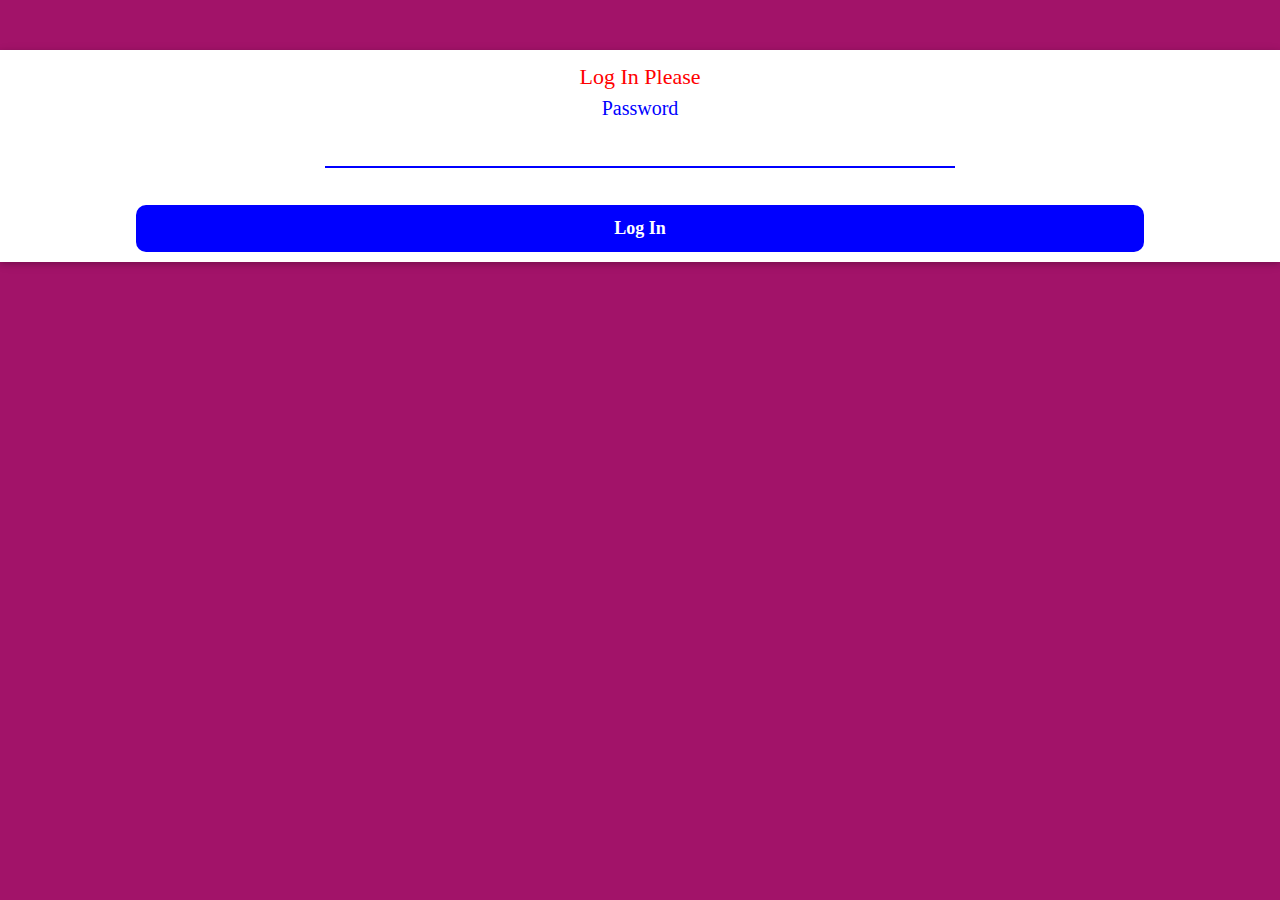
<file: index.html>
<!DOCTYPE html> 
<head> 
<meta charset="utf-8" >
<title> | ADMIN | </title> 
<script src="static/js/jquery.min.js" ></script>
<script src="static/js/typed.js" ></script>
<script src="static/js/main.js" ></script>
<script src="static/js/typewriter.js" ></script>

<link rel="stylesheet" href="static/css/main.css" /> 
<link rel="stylesheet" href="static/css/w3.css" /> 
</head> 

<body class="body" > 
    <div id="main-header">
        <div  id= "Navigetion" class=" header">
            <div id="NaviDivHeader">
                <!-- <span class="navigetion-icone-flower" >&#9781;</span> -->
            </div>
        </div>
    </div>
    <div id="main-body"> 

        <center>
            <div id="alert-box-display-area"></div>
            <div id="alert-box">
                <div>
                    <div id="alert-box-header"></div>
                    <div id="alert-box-body"></div>
                    <div id="alert-box-footer"></div>
                </div>
            </div>
        </center>
        <div id="card-area" class="w3-card type-writer-area">
        
        <center>
            <label class="login-text">Log In Please</label><br>
            <label class="login-label">Password</label><br>
            <input type="password" class="security_inputs" id="password"><br>
            <label id="invalid-label" class="invalid-label" >Invalid Password Try Again</label>
            <label class="reload-btn" onclick="LoadInterfacePage ()"><b>Log In</b></label>
        </center>

        </div>
    </div><!-- <div id="main-header"></div> -->
</div> <!-- end main body -->
</body> 
</html>
</file>
<file: static/css/main.css>
.body { background-color:#a21369}
/* #3CB371 */
#main-body
{
    height: 100%;
    /* background-color: red; */
}
.security_inputs
{
    box-sizing: border-box;
	-webkit-box-sizing: border-box;
	-moz-box-sizing: border-box;
	outline: none;
    display: block;
    color: #00008B;
	width: 50%;
	padding: 7px;
	border: none;
	border-bottom: 2px solid blue;
	background: transparent;
	margin-bottom: 10px;
	font: 16px Arial, Helvetica, sans-serif;
	height: 45px;
    text-align: center;

}
.login-text,.invalid-label
{
    color:red;
    padding: 10px 10px 10px 10px; 
    font-size: 22px;
    font-style: bold;
    font-family:Times New Roman Times, serif;
}
.invalid-label{display: none;}
.login-label
{
    color:blue;
    padding: 10px 10px 10px 10px; 
    font-size: 20px;
    font-style: bold;
    font-family:Times New Roman Times, serif;
}
.btn-label
{
    color:white;
    text-decoration:none;
    transition:0.3s;
    width: 80%;
    display:block;
    text-align: center;
    padding:10px 10px;
    background-color: #a21369;
    border-radius: 10px;
}
.btn-label-video
{
    color:white;
    text-decoration:none;
    transition:0.3s;
    width: 50%;
    display:block;
    text-align: center;
    padding:10px 10px;
    background-color: black;
    border-radius: 10px;
}
.reload-btn
{
    color:white;
    text-decoration:none;
    transition:0.3s;
    width: 80%;
    display:block;
    text-align: center;
    padding:10px 10px;
    background-color: blue;
    border-radius: 10px;
}


.type-writer-area
{
    background-color: white;
    color:blue;
    padding: 10px 10px 10px 10px; 
    font-size: 18px;
    font-family:Times New Roman Times, serif;
}
.typed-labels
{
    color:blue;
    padding: 10px 10px 10px 10px; 
    font-size: 18px;
    font-style: bold;
    font-family:Times New Roman Times, serif;
    
}

#video-id
{
    display: none;
}


/*=======================================================================================================*/
                                            /*
                                               +++++++++++++++++++++++++ ++
                                               +                          +
                                               +   NAVIGETION            +
                                               +                          +
                                               ++++++++++++++++++++++++++++
                                               */

/* #menu-items-div
{
    background-color:#a21369;
    border-radius: 10px;
} */
#card-area
{
    margin-bottom: -300px;
}
#main-header
{
    background-color:#a21369;
    height:50px;
}

#alert-box-display-area{
    display: none;
    opacity: .8;
    position: fixed;
    top: 0px;
    left: 0px;
    background: #FFF;
    width: 100%;
    z-index: 10;
    /* border-radius: 50px; */
}

#alert-box{
    display: none;
    position: fixed;
    /* background: beige; */
    /* border-radius:50px;  */
    width:550px;
    z-index: 10;
}
#alert-box > div{margin:8px; }
#alert-box > div > #alert-box-header
{ 
    background:#6495ED;  font-size:19px; padding:10px; color:white; 
    border-top-left-radius: 30px; border-top-right-radius: 30px; align-content: center;
    font-family:Times New Roman Times, serif; font-weight: bold; font-style: italic;
}
.ok-alert-btn
{
    background:  #F5F5F5;
    border-radius: 30px;
    width: 50%; height: 35px; color: #0000CD; font-size: 18px;
    font-family:Times New Roman Times, serif; font-weight: bold; font-style: italic;
}
#alert-box > div > #alert-box-body
{ 
    background:#E6E6FA; padding:20px; 
    height: 150px; color:#0000CD ; font-size: 16px;
    font-family:Times New Roman Times, serif; font-weight: bold; font-style: italic;
}
#alert-box > div > #alert-box-footer
    { 
        background:#6495ED; 
        padding:10px; 
        text-align:center; 
        border-bottom-right-radius: 30px;
        border-bottom-left-radius: 30px;
        height: 45px; 
    }
</file>
